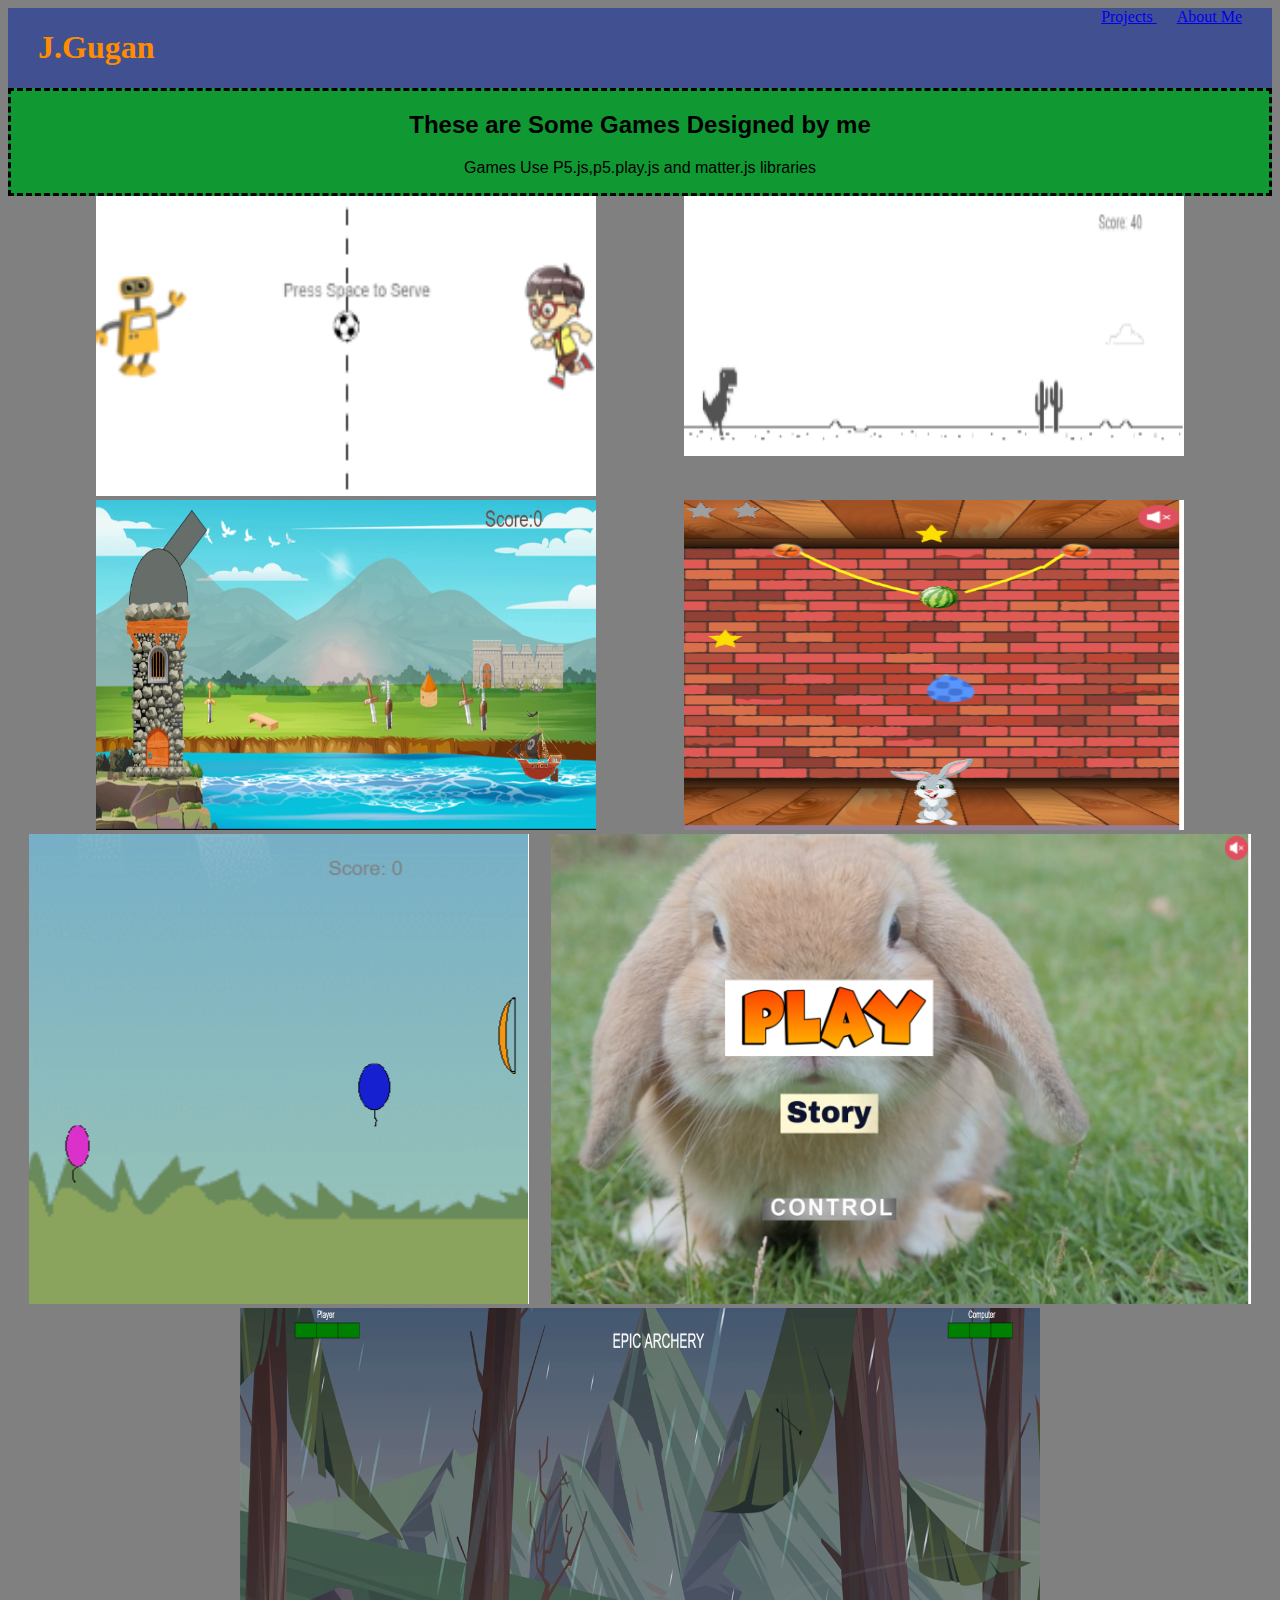
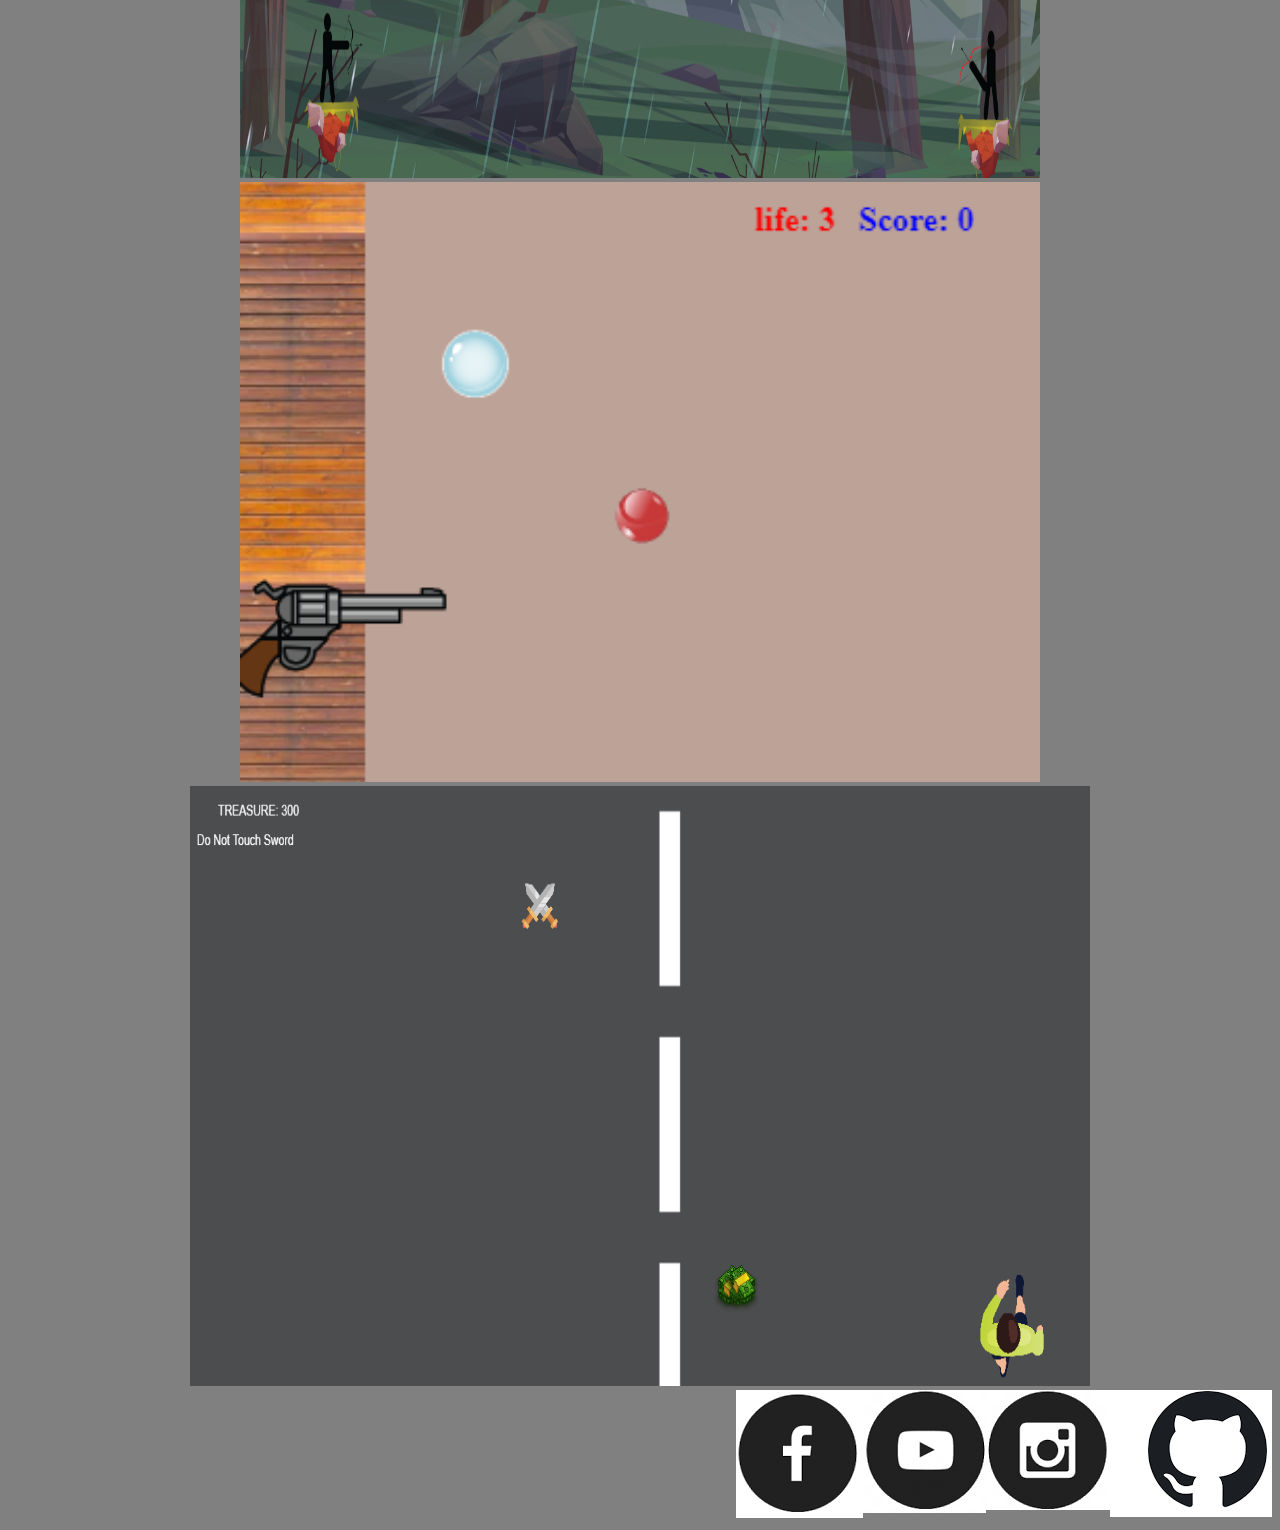
<file: index.html>
<!DOCTYPE html>
<html>
    <head>

    <title>MY PORTFOLIO PAGE</title>
<link rel="stylesheet" type="text/css" href="style.css"/>
      
   
    </head>
    <body>
        <div class="header">
        <h1> J.Gugan</h1>
        <div class="menu">
        <a href="index.html">Projects </a>
        <a href="aboutMe.html">About Me</a>
    </div>
    </div>
    <div class="sitedescription">
        <h2>These are Some Games Designed by me</h2>
        <p>Games Use P5.js,p5.play.js and matter.js libraries</p>
    </div>
    <div class="grid">
        <div class="item">
       <a href="https://studio.code.org/projects/gamelab/Cz76qnQYe7ONoyCE371UVNZNnI_pn"> <img src="icons/Icons/codeorg.PNG" width=500 height=300/></a>
       <p>ping pong game</p>
    </div>
    <div class="item">
       <a href="https://gugan2885.github.io/trex/"> <img src="icons/Icons/webeditor.PNG" width=500 height=260/></a>
       <p>trex runner game</p>
    </div>
    <div class="item">
       <a href="https://gugan2885.github.io/class28/"> <img src="icons/Icons/vs.PNG" width=500 height=330/></a>
       <p>pirate invasion game</p>
       </div>
       <div class="item">
       <a href="https://gugan2885.github.io/class34/"> <img src="icons/Icons/bunny.PNG" width=500 height=330/></a>
       <p>feed the bunny game</p>
       </div>
       <div class="item">
       <a href="https://preview.p5js.org/gugan2885/present/sOqFq6AvD"> <img src="icons/Icons/bow.PNG" width=500 height=470/></a>
       <p>shoot the balloon</p>
       </div>
       <div class="item">
       <a href="https://gugan2885.github.io/project48._/"> <img src="icons/Icons/bunnygame.PNG" width=700 height=470/></a>
       <p>my own game</p>
       </div>
       <div class="item">
       <a href="https://gugan2885.github.io/Projects28//"> <img src="icons/Icons/archery.PNG" width=800 height=470/></a>
       <p>epic archery</p>
       </div>
       <div class="item">
       <a href="https://gugan2885.github.io/project42./"> <img src="icons/Icons/bubble.PNG" width=800 height=600/></a>
       <p>shoot the balloon</p>
       </div>
       <div class="item">
       <a href="https://preview.p5js.org/gugan2885/present/dkESNa6sd"> <img src="icons/Icons/collect tresure.PNG"  width=900 height=600/></a>
       <p>collect the tresure</p>
       </div>
    </div>
    <div class="footer">
       <a href="#"><img src="icons/Icons/fb.png"></a>
       <a href="https://www.youtube.com/"><img src="icons/Icons/youtube.png"></a>
       <a href="#"><img src="icons/Icons/insta.png"></a>
       <a href="https://github.com/gugan2885"><img src="icons/Icons/github.PNG"></a>
    </div>
    </body>
</html>
</file>
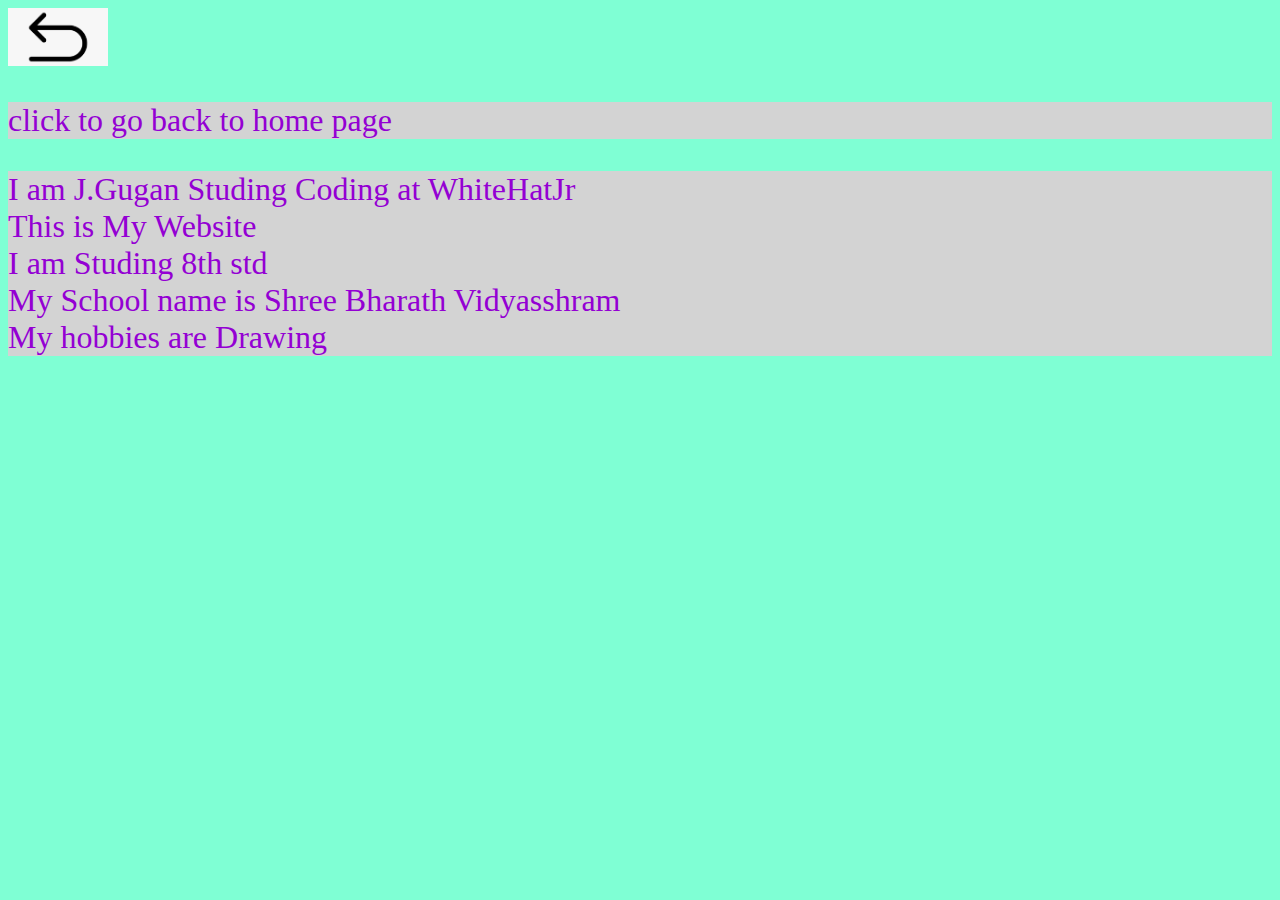
<file: aboutMe.html>
<!DOCTYPE html>
<html>

<head>

    <link rel="stylesheet" type="text/css" href="styles.css"/>
<title> About Me</title>

</head>

 
<body>

    <div class="items">
 <img src="icons/Icons/back.png" width="100"/> 
        <p>click to go back to home page</p>
     </div>



    <p> I am J.Gugan Studing Coding at WhiteHatJr </br>This is My Website </br> I am Studing 8th std </br> My School name is Shree Bharath Vidyasshram </br> My hobbies are Drawing   </p>
                  
</body>

</html>
</file>
<file: style.css>
h1{
    color:darkorange;
    margin-left: 30px;
}

 .header{
 background-color:#405090;
 display:flex;
 justify-content: space-between;
 }

 
.grid{
    display: flex;
    flex-wrap: wrap;
    justify-content: space-evenly;
}
.footer{
    display: flex;

    justify-content: flex-end;
}
p,h2{
    font-family:'Segoe UI', Tahoma, Geneva, Verdana, sans-serif;
    
    text-align: center;
}
.sitedescription{
    background-color: #109933;
     border-style: dashed;
     
}
body{
background-color: #808080;
}

.menu{
    margin-right: 30px;
}

.menu a{
    margin-left: 20px;
}

.item{
    position:relative;
}

.item p {
    position:absolute;
    top:50%;
    left:50%;
    transform:translate(-50%,-50%);
    opacity:0;
}

.item:hover p{
   opacity:1;
}
.item:hover img{
    opacity:0.3;
}
</file>
<file: styles.css>
p{
    text-align: left;
    color:darkviolet;
    font-size: xx-large;
    background-color:lightgrey;
}

body{
   background-color: aquamarine;
    background-size: cover;
    
}
</file>
